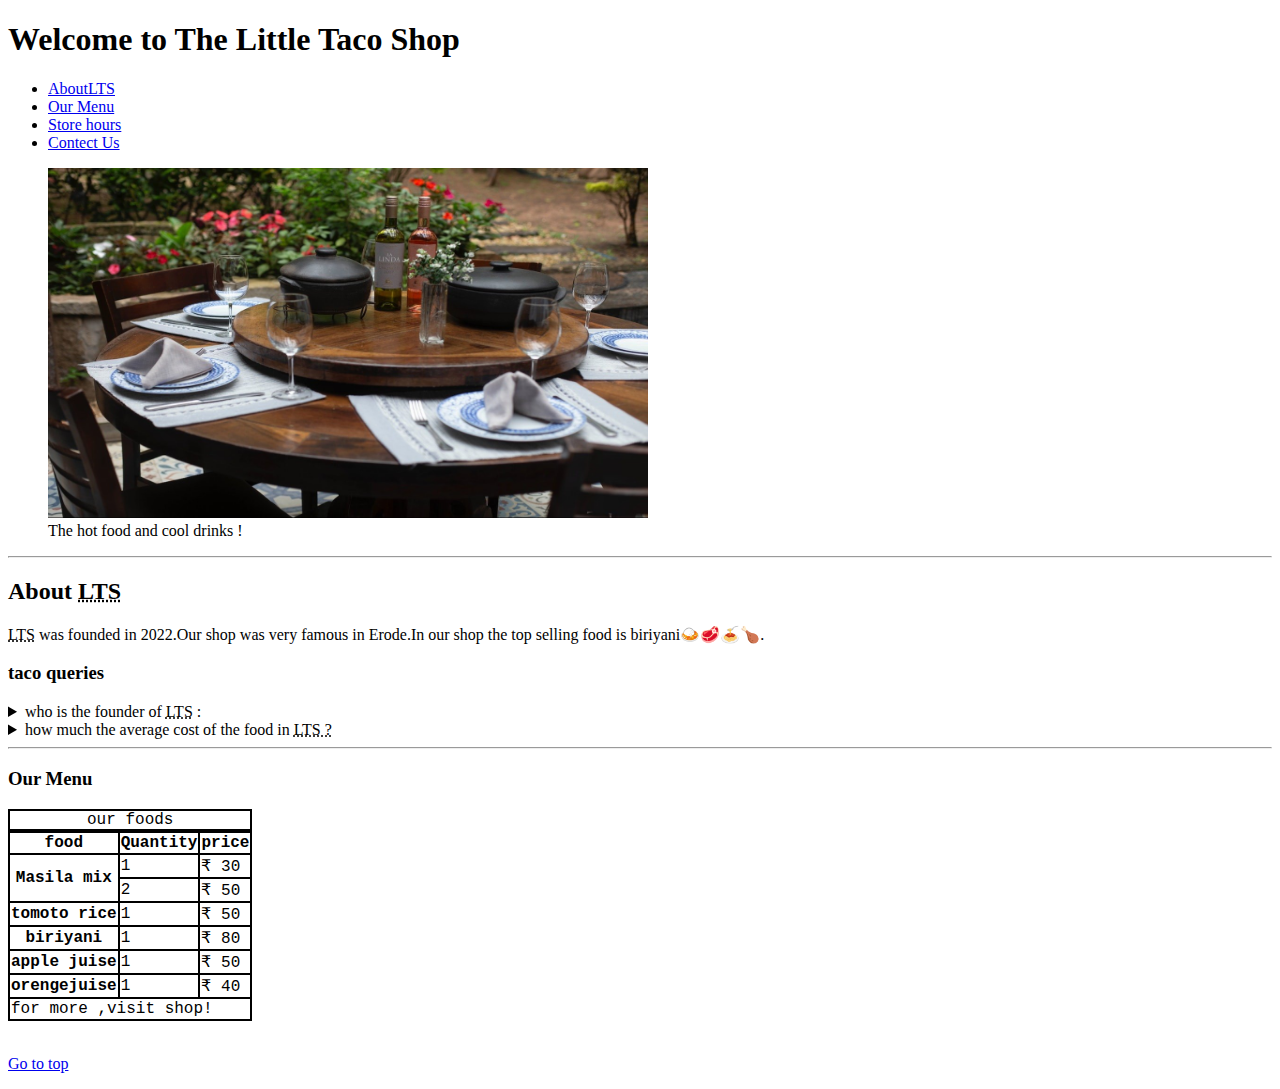
<file: index.html>
<!DOCTYPE html>
<html lang="en">

<head>
    <meta charset="UTF-8">
    <title>Html_Learning_Project</title>
    <link rel="icon" href="img_file/icon.png">
    <meta name="auther" content="kanagaraj.s">
    <meta name="description" content="this website i made for .practice my html.">
    <link rel="stylesheet" href="style.css">
</head>

<body>
    <header>
        <h1>Welcome to The Little Taco Shop</h1>
        <nav>
            <ul>
                <li><a href="#about">AboutLTS</a></li>
                <li><a href="#menu">Our Menu</a></li>
                <li><a href="hours.html">Store hours</a></li>
                <li><a href="contect.html">Contect Us</a></li>
            </ul>
        </nav>

        <figure id="mainpic">
            <img src="img_file/restaurant-table.jpg" alt="restaurant_table" title="the restaurant table" width="600"
                height="350" loading="lazy">
            <figcaption>The hot food and cool drinks !</figcaption>

        </figure>

        <hr>
    </header>
    <main>

        <div id="about">
            <section>
                <h2>About <abbr title="Little Taco Shop">LTS</abbr></h2>
                <p><abbr title="Little Taco Shop">LTS</abbr> was founded in 2022.Our shop was very famous in Erode.In
                    our
                    shop the top selling food is biriyani🍛🥩🍝🍗. </p>
            </section>
            <section>
                <h3>taco queries</h3>
                <aside>
                    <details>
                        <summary>who is the founder of <abbr title="Little Taco Shop">LTS</abbr> :</summary>
                        <p>The founder of the LTS is <b>Mr.Knagaraj.S</b>,He was born in bhavani city in the erode
                            district.he did the BE-CSE.</p>

                    </details>
                </aside>
                <aside>
                    <details>
                        <summary>how much the average cost of the food in <abbr title="Little Taco Shop">LTS ?</abbr>
                        </summary>
                        <p>The minimum cost price of the food in LTS is &#8377;30.for 30 rupees there is the food called
                            masila mix.</p>

                    </details>
                </aside>
            </section>

        </div>
        <hr>
        <article id="menu">
            <h3>Our Menu</h3>

            <table>
                <caption>our foods</caption>
                <thead>
                    <tr>
                        <th>food</th>
                        <th scope="col">Quantity</th>
                        <th scope="col">price</th>
                    </tr>
                </thead>
                <tbody>
                    <tr>
                        <th rowspan="2" scope="row">Masila mix</th>
                        <td>1</td>
                        <td>&#8377; 30</td>
                    </tr>
                    <tr>

                        <td>2</td>
                        <td>&#8377; 50</td>
                    </tr>
                    <tr>
                        <th scope="row">tomoto rice</th>
                        <td>1</td>
                        <td>&#8377; 50</td>
                    </tr>
                    <tr>
                        <th scope="row">biriyani</th>
                        <td>1</td>
                        <td>&#8377; 80</td>
                    </tr>
                    <tr>
                        <th scope="row">apple juise</th>
                        <td>1</td>
                        <td>&#8377; 50</td>
                    </tr>
                    <tr>
                        <th scope="row">orengejuise</th>
                        <td>1</td>
                        <td>&#8377; 40</td>
                    </tr>


                </tbody>
                <tfoot>
                    <tr>
                        <td colspan="3">for more ,visit shop!</td>
                    </tr>
                </tfoot>

            </table>

            <br>
            <p><a href="#">Go to top</a></p>
        </article>




    </main>
</body>

</html>
</file>
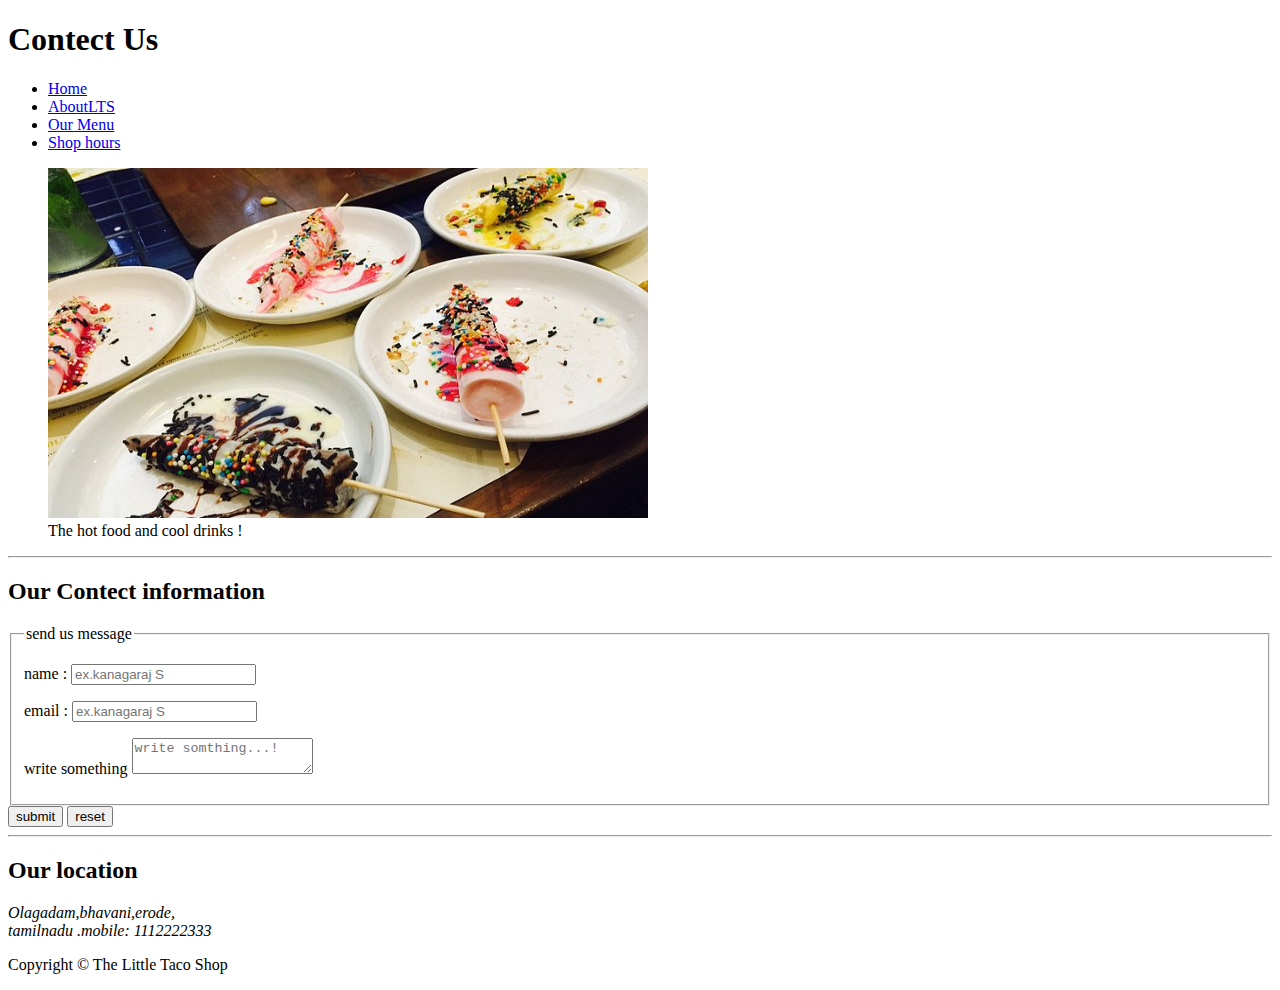
<file: contect.html>
<!DOCTYPE html>
<html lang="en">

<head>
    <meta charset="UTF-8">
    <title>Html_Learning_Project</title>
    <link rel="icon" href="img_file/icon.png" type="image">
    <meta name="auther" content="kanagaraj.s">
    <meta name="description" content="this website i made for .practice my html.">
    <link rel="stylesheet" href="style.css">
</head>

<body>
    <header>
        <h1>Contect Us</h1>
        <nav>
            <ul>
                <li><a href="index.html">Home</a></li>
                <li><a href="index.html#about">AboutLTS</a></li>
                <li><a href="index.html#menu">Our Menu</a></li>
                <li><a href="hours.html">Shop hours</a></li>
            </ul>
        </nav>
        <article id="mainp">
            <figure id="mainpic">
                <img src="img_file/food2.jpg" alt="restaurant_table_food" title="the restaurant food" width="600"
                    height="350" loading="lazy">
                <figcaption>The hot food and cool drinks !</figcaption>

            </figure>
        </article>
        <hr>
    </header>
    <main>
        <article id="fill">
            <h2>Our Contect information</h2>

            <form action="https://httpbin.org/get" method="get">
                <fieldset>
                    <legend>send us message</legend>
                    <p>
                        <label for="name">name :</label>
                        <input type="text" name="name" id="name" placeholder="ex.kanagaraj S" required>
                    </p>
                    <p>
                        <label for="email">email :</label>
                        <input type="email" email="email" id="email" placeholder="ex.kanagaraj S" required>
                    </p>
                    <p>
                        <label for="message">write something</label>
                        <textarea name="message" id="message" placeholder="write somthing...!"></textarea>
                    </p>

                </fieldset>
                <button type="submit">submit</button>
                <button type="reset">reset</button>
            </form>
        </article>
        <hr>
        <article id="location">
            <h2>Our location</h2>
            <p>
            <address>Olagadam,bhavani,erode,<br>
                tamilnadu .mobile: 1112222333</address>
            </p>

        </article>

    </main>
    <footer>
        <p>Copyright &copy; The Little Taco Shop</p>
    </footer>
</body>

</html>
</file>
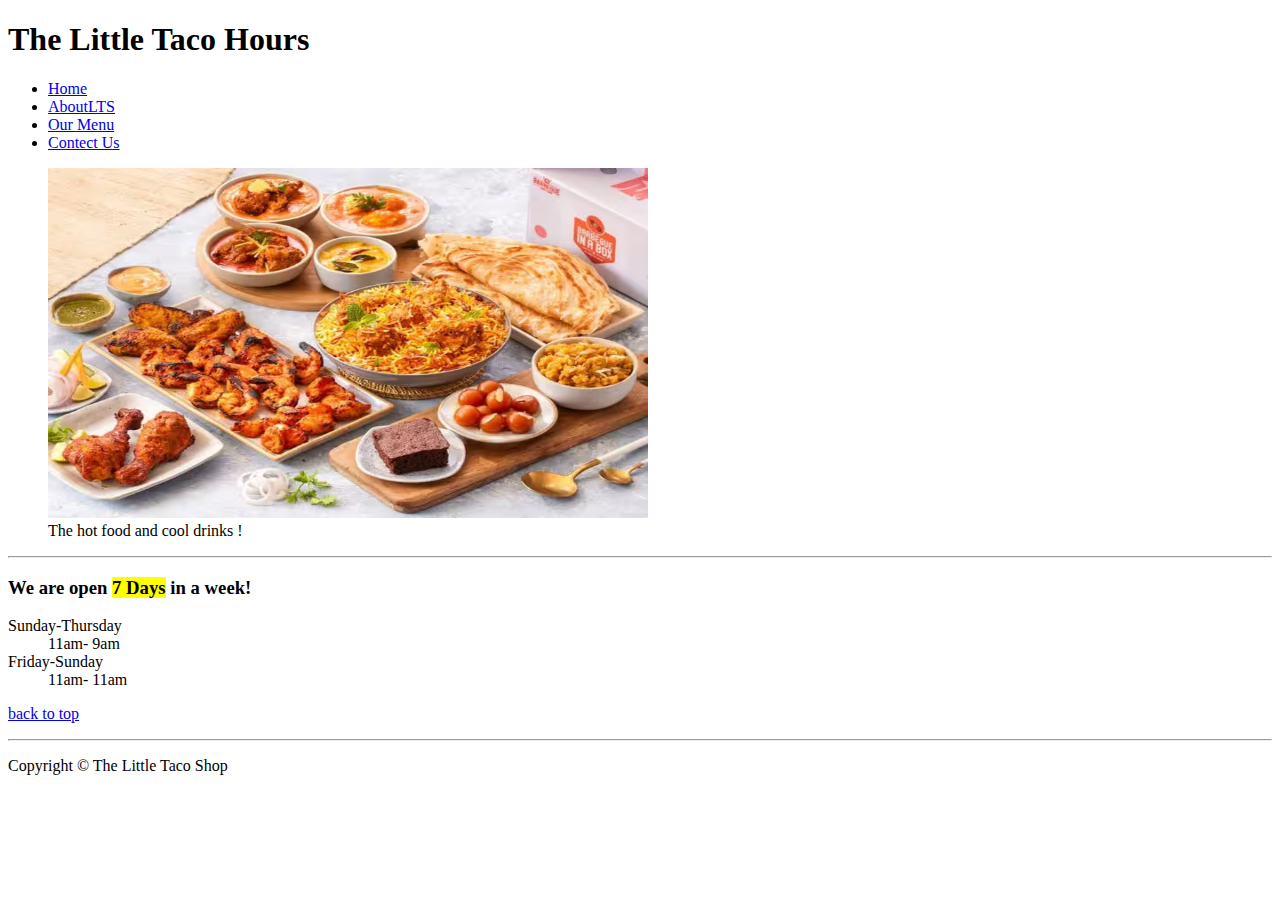
<file: hours.html>
<!DOCTYPE html>
<html lang="en">

<head>
    <meta charset="UTF-8">
    <title>Html_Learning_Project</title>
    <link rel="icon" href="img_file/icon.png" type="image/png">
    <meta name="auther" content="kanagaraj.s">
    <meta name="description" content="this website i made for .practice my html.">
    <link rel="stylesheet" href="style.css">
</head>

<body>
    <header>
        <h1>The Little Taco Hours</h1>
        <nav>
            <ul>
                <li><a href="index.html">Home</a></li>
                <li><a href="index.html#about">AboutLTS</a></li>
                <li><a href="index.html#menu">Our Menu</a></li>
                <li><a href="contect.html">Contect Us</a></li>
            </ul>
        </nav>
        <div id="mainp">
            <figure id="mainpic">
                <img src="img_file/food.avif" alt="restaurant_table_f00d" title="the restaurant food" width="600"
                    height="350" loading="lazy">
                <figcaption>The hot food and cool drinks !</figcaption>

            </figure>
        </div>
        <hr>
    </header>
    <main>

        <article id="workingDays">
            <h3>We are open <mark>7 Days</mark> in a week!</h3>
            <dl>
                <dt>Sunday-Thursday</dt>
                <dd><time datetime="11:00">11am</time>- <time datetime="21:00">9am</time></dd>
                <dt>Friday-Sunday</dt>
                <dd><time datetime="11:00">11am</time>- <time datetime="23:00">11am</time></dd>
            </dl>
        </article>

        <p><a href="#">back to top</a></p>
        <hr>
    </main>
    <footer>
        <p>Copyright &copy; The Little Taco Shop</p>
    </footer>
</body>

</html>
</file>
<file: style.css>
table,th,td,tr,caption{
    border: 2px solid black;
    border-collapse: collapse;
    font-family: 'Courier New', Courier, monospace;
}
</file>
